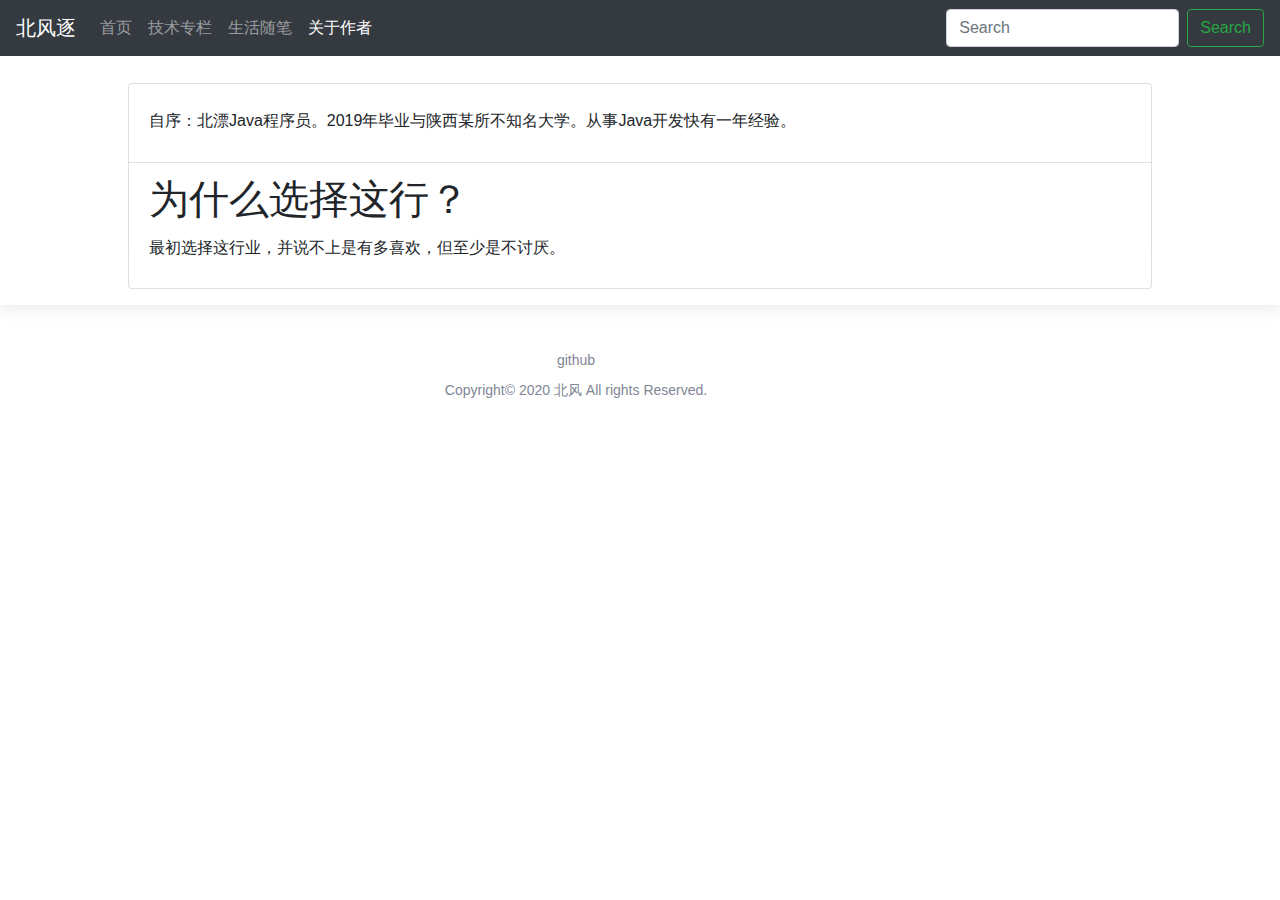
<file: views/about.html>
<!DOCTYPE html>
<html lang="en">

<head>
    <meta charset="UTF-8">
    <meta name="viewport" content="width=device-width, initial-scale=1.0">
    <title>关于作者 | 北风</title>
    <meta content="世事漫随流水，算来一梦浮生。" />
    <link rel="stylesheet" href="https://stackpath.bootstrapcdn.com/bootstrap/4.4.1/css/bootstrap.min.css"
        integrity="sha384-Vkoo8x4CGsO3+Hhxv8T/Q5PaXtkKtu6ug5TOeNV6gBiFeWPGFN9MuhOf23Q9Ifjh" crossorigin="anonymous" />
    <link rel="stylesheet" href="../assert/static/global/style.css" />
</head>

<body>

    <nav class="navbar navbar-expand-md navbar-dark fixed-top bg-dark">
        <a class="navbar-brand" href="#">北风逐</a>
        <button class="navbar-toggler" type="button" data-toggle="collapse" data-target="#navbarCollapse"
            aria-controls="navbarCollapse" aria-expanded="true" aria-label="Toggle navigation">
            <span class="navbar-toggler-icon"></span>
        </button>
        <div class="navbar-collapse collapse" id="navbarCollapse">
            <ul class="navbar-nav mr-auto">
                <li class="nav-item">
                    <a class="nav-link" href="/">首页 <span class="sr-only">(HOME)</span></a>
                </li>
                <li class="nav-item">
                    <a class="nav-link" href="#">技术专栏</a>
                </li>
                <li class="nav-item">
                    <a class="nav-link" href="#">生活随笔</a>
                </li>
                <li class="nav-item active">
                    <a class="nav-link" href="#">关于作者</a>
                </li>
            </ul>
            <form class="form-inline mt-2 mt-md-0">
                <input class="form-control mr-sm-2" type="text" placeholder="Search" aria-label="Search">
                <button class="btn btn-outline-success my-2 my-sm-0" type="submit">Search</button>
            </form>
        </div>
    </nav>
    <div class="body">
        <!-- <p class="p-info">世事漫随流水，算来一梦浮生。</p> -->
        <div class="page-index-shadow">
            <div class="about-body">
                <ul class="list-group">
                    <li class="list-group-item">
                        <h1 class=""></h1>
                        <p>
                            自序：北漂Java程序员。2019年毕业与陕西某所不知名大学。从事Java开发快有一年经验。
                        </p>
                    </li>
                    <li class="list-group-item">
                        <h1>为什么选择这行？</h1>
                        <p>
                            最初选择这行业，并说不上是有多喜欢，但至少是不讨厌。
                        </p>
                    </li>
                </ul>
            </div>
        </div>
    </div>

    <footer class="ivu-global-footer i-copyright footer">
        <div class="ivu-global-footer-links">
            <a href="https://github.com/puyongqqq" target="_blank" title="github">
                github</a>
        </div>
        <div class="ivu-global-footer-copyright">
            <div>Copyright&copy; 2020 北风 All rights Reserved.</div>
        </div>
    </footer>

    <script src="https://code.jquery.com/jquery-3.4.1.slim.min.js"
        integrity="sha384-J6qa4849blE2+poT4WnyKhv5vZF5SrPo0iEjwBvKU7imGFAV0wwj1yYfoRSJoZ+n"
        crossorigin="anonymous"></script>
    <script src="https://cdn.jsdelivr.net/npm/popper.js@1.16.0/dist/umd/popper.min.js"
        integrity="sha384-Q6E9RHvbIyZFJoft+2mJbHaEWldlvI9IOYy5n3zV9zzTtmI3UksdQRVvoxMfooAo"
        crossorigin="anonymous"></script>
    <script src="https://stackpath.bootstrapcdn.com/bootstrap/4.4.1/js/bootstrap.min.js"
        integrity="sha384-wfSDF2E50Y2D1uUdj0O3uMBJnjuUD4Ih7YwaYd1iqfktj0Uod8GCExl3Og8ifwB6"
        crossorigin="anonymous"></script>
</body>

</html>
</file>
<file: assert/static/global/style.css>
@charset "utf-8";

.body, .footer {
    position: relative;
    top: 56px;
}

div, p {
    border-radius: 3px;
}

.div-flex {
    display: flex;
}

.flex-1 {
    flex: 1;
}

.p-info {
    font-size: 14px;
    text-align: right;
    font-family: Cambria, Cochin, Georgia, Times, 'Times New Roman', serif;
    width: 80%;
    margin: 3px 0;
}

.page-index-shadow {
    padding: 32px 0 16px;
    box-shadow: 0 0 13px rgba(175,177,193,.15), 0 6px 20px rgba(24,29,39,.05);
    position: relative;
    z-index: 1;
    margin: -5px 0;
}

.about-body {
    font-style: 14px;
    line-height: 1.25rem;
    width: 80%;
    margin: 0 auto;
}

.about-body p {
    line-height: 1.6;
    margin-top: 12px;
    text-align: justify;
}

.footer {
    display: block;
    margin: 20px 15px;
    width: 90%;
}

.ivu-global-footer {
    margin: 48px 0 24px 0;
    padding: 0 16px;
    text-align: center;
}

.i-copyright {
    flex: 0 0 auto;
}

.ivu-global-footer-links {
    margin-bottom: 8px;
}

.ivu-global-footer {
    margin: 48px 0 24px 0;
    padding: 0 16px;
    text-align: center;
}

.ivu-global-footer-copyright {
    color: #808695;
    font-size: 14px;
}

.ivu-global-footer-links a:not(:last-child) {
    margin-right: 40px;
}

.ivu-global-footer-links a {
    font-size: 14px;
    color: #808695;
    -webkit-transition: all .2s ease-in-out;
    transition: all .2s ease-in-out;
}

a {
    color: #2d8cf0;
    background: transparent;
    text-decoration: none;
    outline: none;
    cursor: pointer;
    transition: color .2s ease;
}
a:active, a:hover {
    outline: 0;
    text-decoration: none;
}

.ivu-global-footer-links a {
    font-size: 14px;
    color: #808695;
    -webkit-transition: all .2s ease-in-out;
    transition: all .2s ease-in-out;
}
.ivu-global-footer-links a:hover {
    color: #515a6e;
}
</file>
